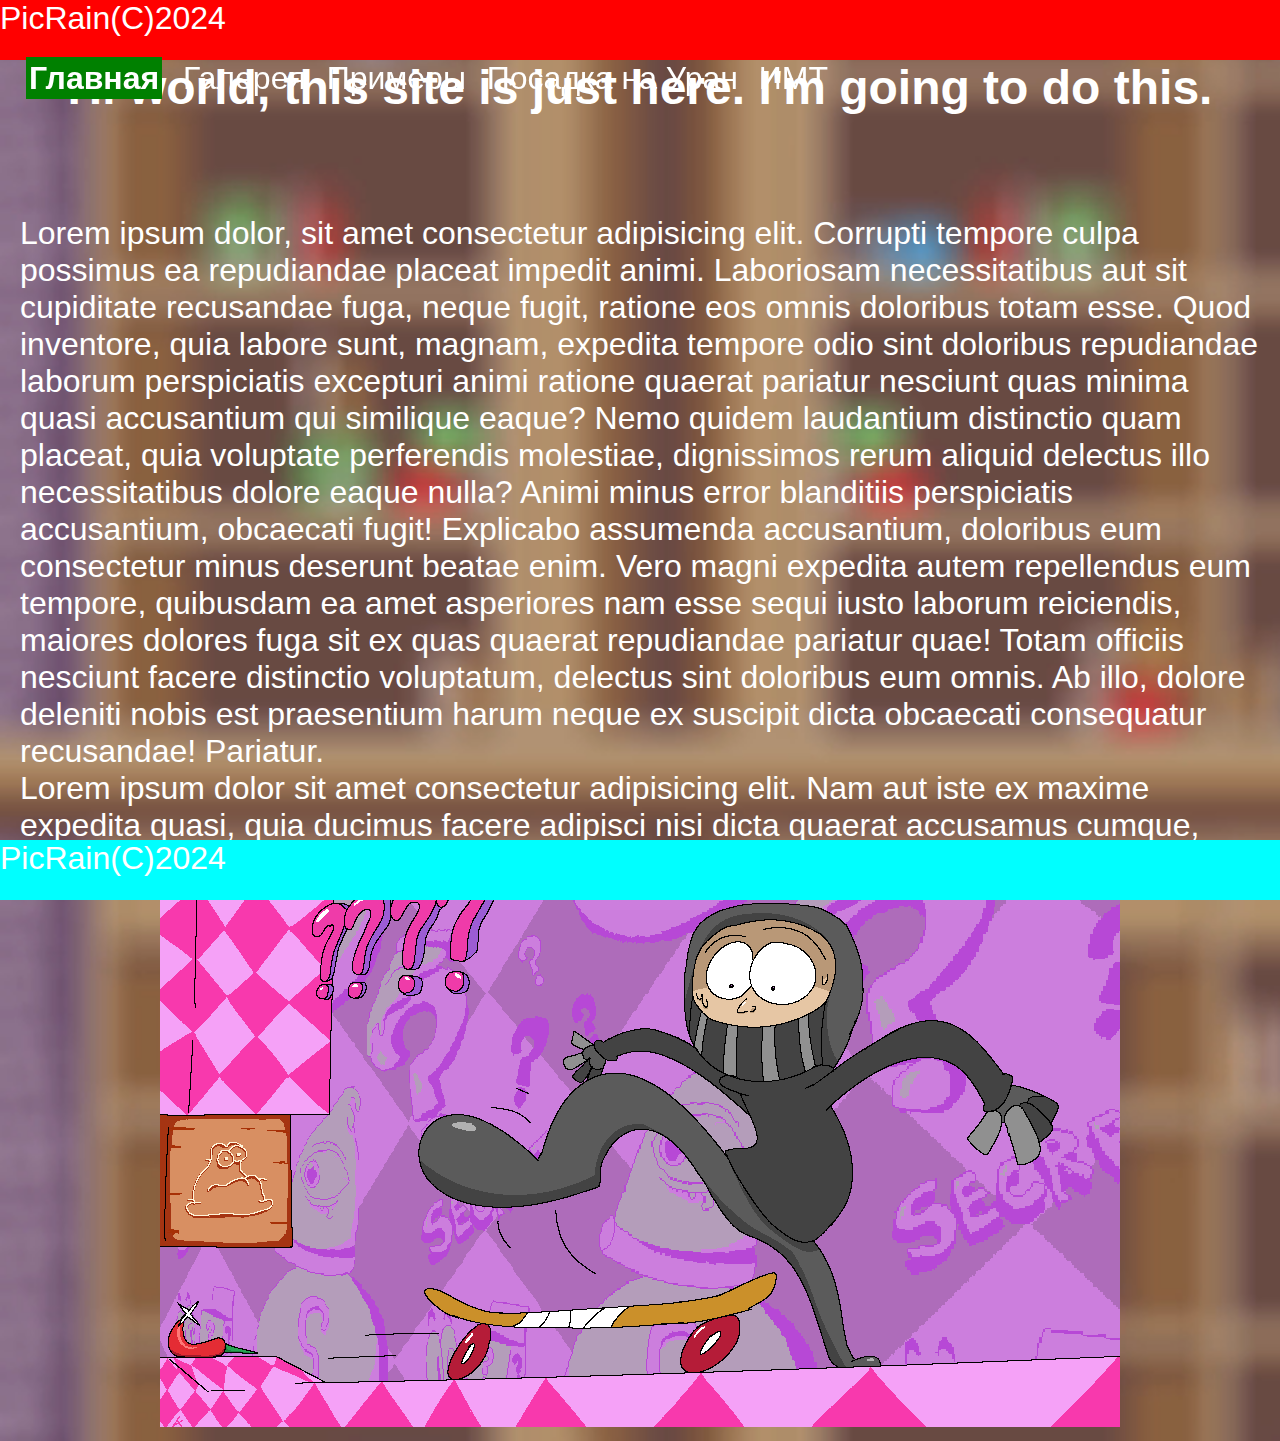
<file: index.html>
<!DOCTYPE html>
<html lang="ru">
<head>
    <meta charset="UTF-8">
    <meta name="viewport" content="width=device-width, initial-scale=1.0">
    <title>Document</title>
    <link rel="stylesheet" href="style.css">
</head>
<body class="main">

<header>
    PicRain(C)2024
</header>

<main>
    <h2>
        Hi world, this site is just here. I'm going to do this.
    </h2>

    <nav>
        <a href="index.html"><b>Главная</b></a>
        <a href="gallery.html">Галерея</a>
        <a href="calc.html">Примеры</a>
        <a href="ship.html">Посадка на Уран</a>
        <a href="imt.html">ИМТ</a>
    </nav>

    <div>
        Lorem ipsum dolor, sit amet consectetur adipisicing elit. Corrupti tempore culpa possimus ea repudiandae placeat impedit animi. Laboriosam necessitatibus aut sit cupiditate recusandae fuga, neque fugit, ratione eos omnis doloribus totam esse. Quod inventore, quia labore sunt, magnam, expedita tempore odio sint doloribus repudiandae laborum perspiciatis excepturi animi ratione quaerat pariatur nesciunt quas minima quasi accusantium qui similique eaque? Nemo quidem laudantium distinctio quam placeat, quia voluptate perferendis molestiae, dignissimos rerum aliquid delectus illo necessitatibus dolore eaque nulla? Animi minus error blanditiis perspiciatis accusantium, obcaecati fugit! Explicabo assumenda accusantium, doloribus eum consectetur minus deserunt beatae enim. Vero magni expedita autem repellendus eum tempore, quibusdam ea amet asperiores nam esse sequi iusto laborum reiciendis, maiores dolores fuga sit ex quas quaerat repudiandae pariatur quae! Totam officiis nesciunt facere distinctio voluptatum, delectus sint doloribus eum omnis. Ab illo, dolore deleniti nobis est praesentium harum neque ex suscipit dicta obcaecati consequatur recusandae! Pariatur.
        <p>
            Lorem ipsum dolor sit amet consectetur adipisicing elit. Nam aut iste ex maxime expedita quasi, quia ducimus facere adipisci nisi dicta quaerat accusamus cumque, debitis rerum mollitia est aliquam saepe!
        </p>
    </div>

    <div class="image">
         <a href="img/Me-and-Level.png"><img src="img/Me-and-Level.png" alt="picture"></a>    
    
    </div>


   
</main>

<footer>
    PicRain(C)2024 
</footer>




        
</body>
</html>
</file>
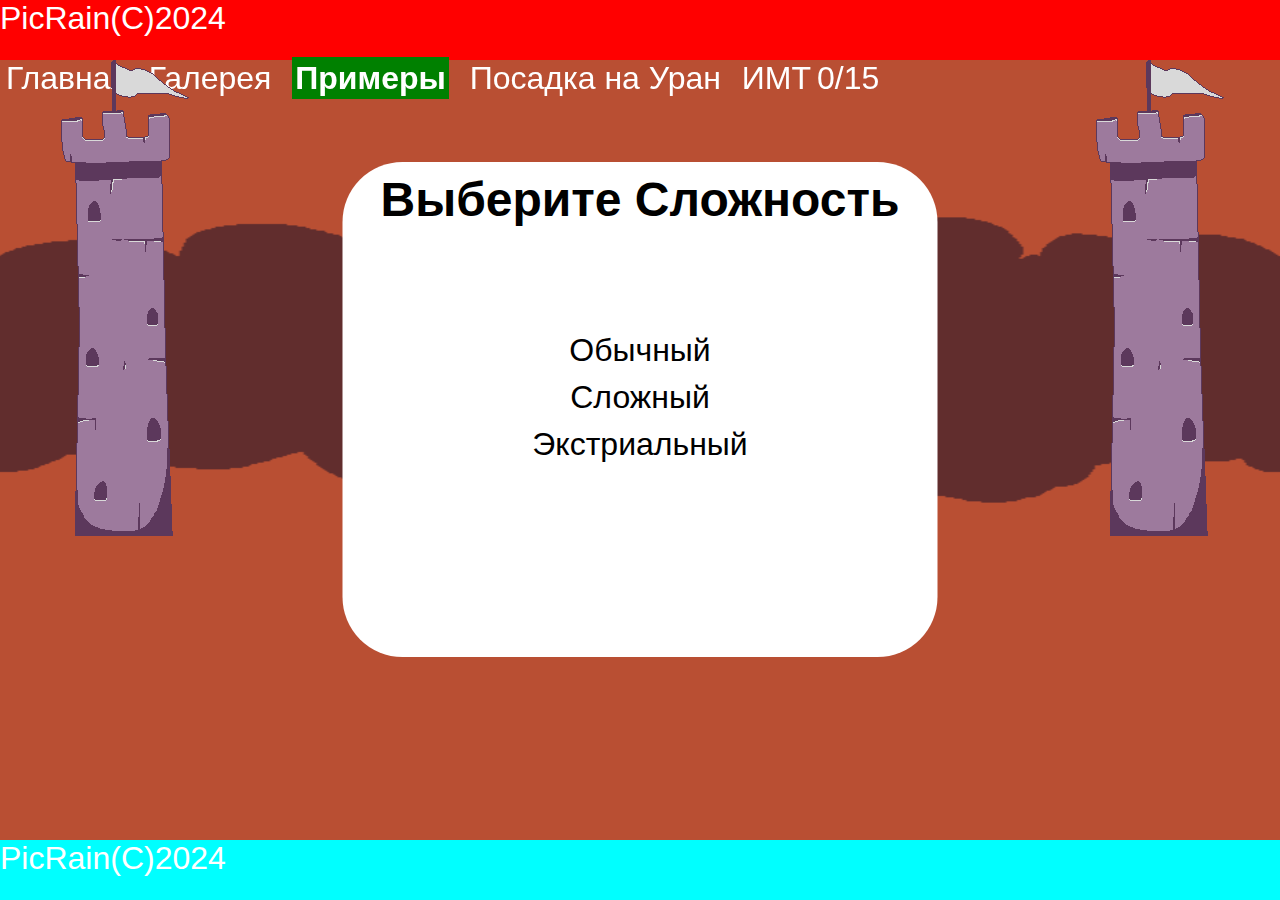
<file: calc.html>
<!DOCTYPE html>
<html lang="ru">
<head>
    <meta charset="UTF-8">
    <meta name="viewport" content="width=device-width, initial-scale=1.0">
    <title>Calculator</title>
    <link rel="stylesheet" href="style.css">
    <script defer src="app.js"></script>
</head>

<body class="calcul">

<header>PicRain(C)2024</header>

    <nav>
        <a href="index.html">Главная</a>
        <a href="gallery.html">Галерея</a>
        <a href="calc.html"><b>Примеры</b></a>
        <a href="ship.html">Посадка на Уран</a>
        <a href="imt.html">ИМТ</a>
        <span style="float: right;"><span id="right">0</span>/15</span>
    </nav>
    <img class="Ltower" src="img/Bg_dragonlair1.gif" alt="tower">
    <img class="Rtower" src="img/Bg_dragonlair1.gif" alt="tower">
    <img class="Nice" id="yes" src="img/Nice.png" width="300" alt="Nice">
    <img class="No" id="no" src="img/no.png" width="300" alt="Nice">

    <div class="menu" id="menu">
        <h2>
            Выберите Сложность
        </h2>
        <p id="easy" onclick="level=1;game()">
            Обычный
        </p>
        <p id="hard" onclick="level=2;game()">
            Сложный
        </p>
        <p id="lunatic" onclick="level=3;game()">
            Экстриальный
        </p>
    </div>

    <div class="example">
        <span id="x">2</span>
        <span id="operation">+</span>
        <span id="y">2</span>
        <span id="operation2"></span>
        <span id="z"></span>
         = 
         <input id="result" type="text" placeholder="ответ" size="4">

        <p class="otvet" id="otvet">Харош, Ответ: 4</p>
    </div>

    <div class="result">
        <button id="check" onclick="calc()">Проверить</button>
        <button id="restart" onclick="game(level)">Дальше</button>
    </div>

    <footer>
        PicRain(C)2024
    </footer>
    
</body>
</html>
</file>
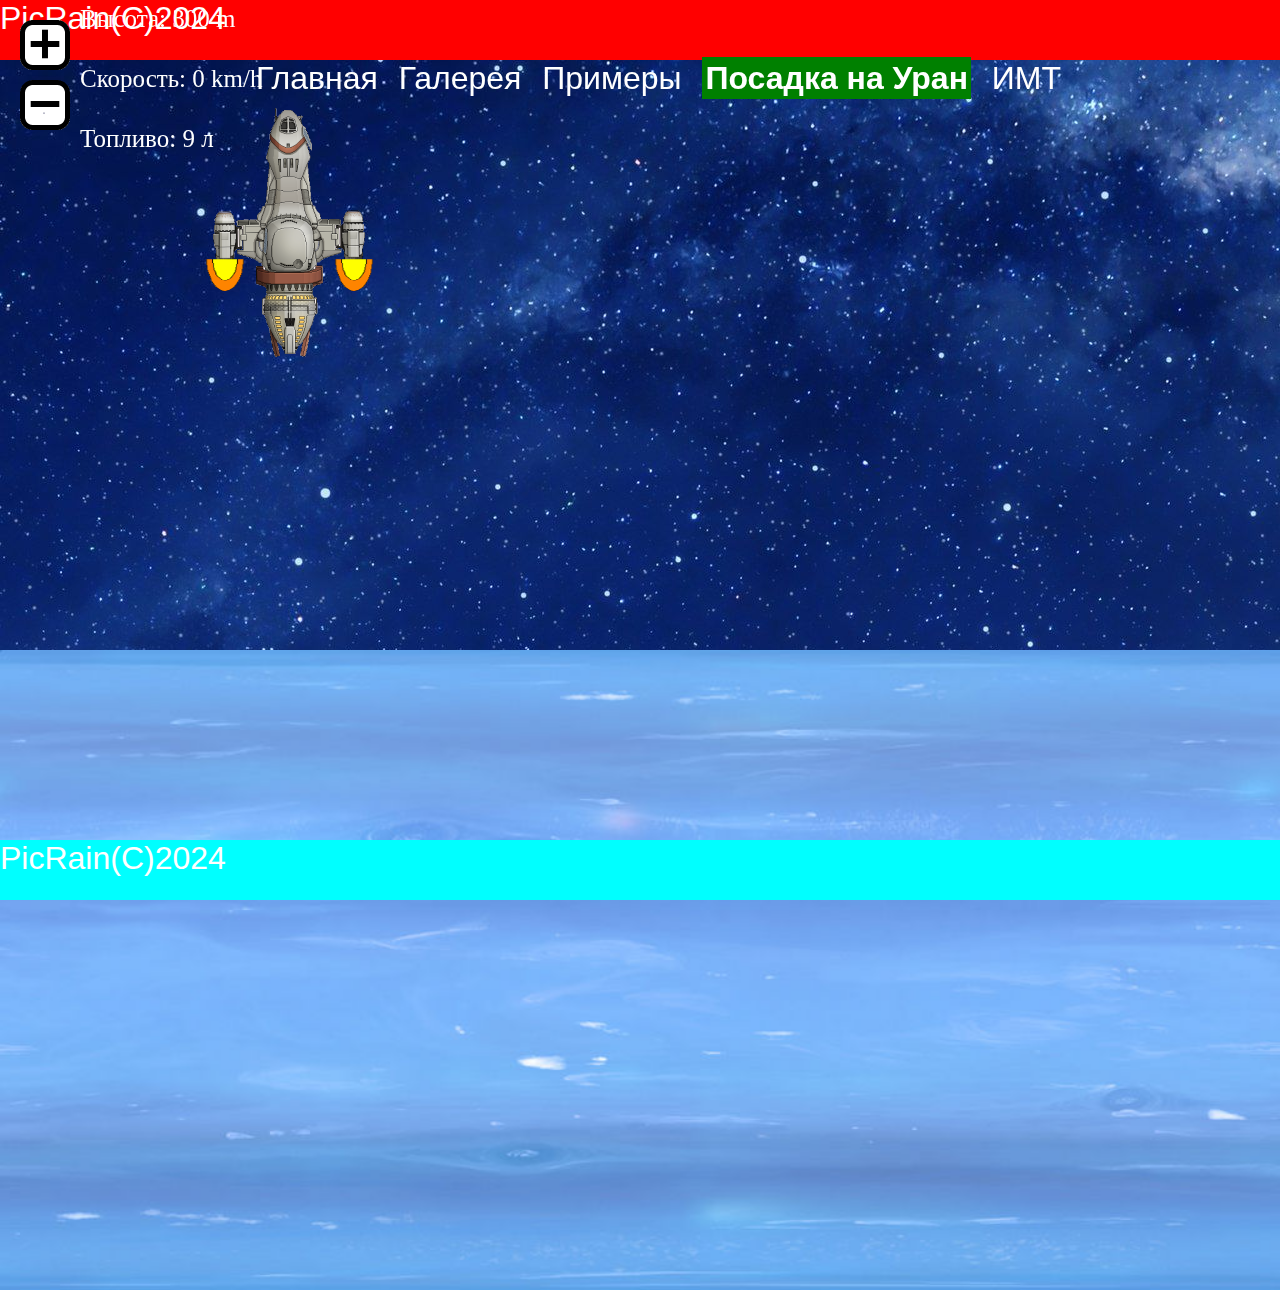
<file: ship.html>
<!DOCTYPE html>
<html lang="en">
<head>
    <meta charset="UTF-8">
    <meta name="viewport" content="width=device-width, initial-scale=1.0">
    <title>Moon</title>
    <link rel="stylesheet" href="style.css">
    <style>
        #ship {
            position: absolute;
            top: 0;
            left: 200px;
            width: 180px;
            height: 265px;
            background-image: url(img/ship.png);
            background-size: cover;
        }

        #fire1 {
            position: absolute;
            top: 165px;
            left: 0;
        }

        #fire2 {
            position: absolute;
            top: 165px;
            left: 129px;
        }

        #bg {
            position: absolute;
            top: 60px;
        }

        #ground {
            position: absolute;
            top: 650px;

        }

        #up {
            position: absolute;
            top: 20px;
            left: 20px;
            width: 50px;
            height: 50px;
            background-image: url(img/+.png);
            background-size: cover;
            z-index: 1;
        }

        #up:active {
            background-image: url(img/+_B.png);
        }

        #down:active {
            background-image: url(img/-_B.png);
        }

        #down {
            position: absolute;
            top: 80px;
            left: 20px;
            width: 50px;
            height: 50px;
            background-image: url(img/-.png);
            background-size: cover;
            z-index: 1;
        }

        #heigh {
            position: absolute;
            top: 5px;
            left: 80px;
            font-family: Constantia;
            font-size: 25px;
            z-index: 2;
            color: white;
        }

        #speed {
            position: absolute;
            top: 65px;
            left: 80px;
            font-family: Constantia;
            font-size: 25px;
            z-index: 2;
            color: white;
        }

        #fuel {
            position: absolute;
            top: 125px;
            left: 80px;
            font-family: Constantia;
            font-size: 25px;
            z-index: 2;
            color: white;
        }
    nav {
        position: absolute;
        z-index: 5;
        left: 250px;
    }
    </style>
    <script>

        x = 100;
        V = 0;
        j = 1.7;
        E = 1.7;
        F = 10;
        Timer = setInterval(function() {
            if(F <= 0) E = 0;
            V = V + (j - E) / 100; 
            x = x + V;
            F = F - E / 100;
            ship = document.getElementById("ship");
            ship.style.top = x + "px";

        element = document.getElementById("fire1");
	dx=0;
    element.style.top = 110+E*10+"px";
	element.style['webkitTransform']="scale(1,"+(E+dx/3)/5+")";
	element.style['msTransform']="scale(1,"+(E+dx/3)/2+")";
	element.style['OTransform']="scale(1,"+(E+dx/3)/2+")";
	element.style['MozTransform']="scale(1,"+(E+dx/3)/2+")";
	element.style['Transform']="scale(1,"+(E+dx/3)/2+")";

    element2 = document.getElementById("fire2");
	dx=0;
    element2.style.top = 110+E*10+"px";
	element2.style['webkitTransform']="scale(1,"+(E+dx/3)/5+")";
	element2.style['msTransform']="scale(1,"+(E+dx/3)/2+")";
	element2.style['OTransform']="scale(1,"+(E+dx/3)/2+")";
	element2.style['MozTransform']="scale(1,"+(E+dx/3)/2+")";
	element2.style['Transform']="scale(1,"+(E+dx/3)/2+")";
            
            // Вывод показаний приборов
            document.getElementById("heigh").innerText="Высота: " + Math.round(400 - x) + ' m';
            document.getElementById("speed").innerText="Скорость: " + Math.round(V* 3.6 * 10) / 10 + ' km/h';
            document.getElementById("fuel").innerText="Топливо: " + Math.round(F) + ' л';
            if (x > 400) clearInterval(Timer);
            
    
    
        }, 20);

   
    </script>        
</head>
<body>

    <header>
        PicRain(C)2024
    </header>  

    <nav>
        <a href="index.html">Главная</a>
        <a href="gallery.html">Галерея</a>
        <a href="calc.html">Примеры</a>
        <a href="ship.html"><b>Посадка на Уран</b></a>
        <a href="imt.html">ИМТ</a>
    </nav>

    <div id="up" onclick="E++"></div>
    <div id="down" onclick="E--"></div>
    <img id="bg" src="img/stars.png" width="100%">
    <img id="ground" src="img/ground.png" width="100%">
    <div id="ship" >
        <img id="fire1" src="img/fire.gif" width="50">
        <img id="fire2" src="img/fire.gif" width="50">
    </div>

    <p id="heigh">Высота: 0</p>
    <p id="speed">Скорость: 0</p>
    <p id="fuel">Топливо: F</p>

    <footer>
        PicRain(C)2024
    </footer>

</body>
</html>
</file>
<file: style.css>
* {
    margin: 0;
    padding: 0;
}

body {
    font-family: 'Consolas', Haettenschweiler, 'Corbel', sans-serif;
    font-size: 32px;
    color: white;
    background-color: rgb(255, 191, 0);
    background-size: cover;
    padding: 60px 0 0 0;
}

.main {
    background-image: url(img/Bg_medievallibrairy1.png);
}

.image {
    text-align: center;
}

.gallery {
    background-image: url(img/Bg_medievaltreasure2.png);
    backdrop-filter: blur(5px);
    width: 100%;
    height: 100vh;
}

.imt {
    background-image: url(img/infor.png);
}

.image img:hover {
    outline: 10px solid red;
}

h2{
    text-align: center;
    margin-top: 0px;
}
footer {
    height: 60px;
    position: fixed;
    bottom: 0px;
    width: 100%;
    background-color: aqua;
}

header {
    position: fixed;
    top: 0;
    width: 100%;
    height: 60px;
    background-color: rgb(255, 0, 0);
}

a {
    color: white;
    text-decoration: none;
    padding: 6px;
    border-radius: 10px;

}
nav a:hover {
    background-color: lime;
}


.image {
    display: flex;
    justify-content: space-around;
    flex-wrap: wrap;
}


.image p {
    width: 300px;
}

nav {
    margin-bottom: 40px;
    position: fixed;
    top: 60px;
}

main {
    padding: 0 20px;
}

/*
calculator
*/

.calcul {
    background-image: url(img/yes.png);
}


.Ltower,
.Rtower,
.Nice,
.No {
    position: absolute;
}

.Ltower {
    left: 50px;
}

.Rtower {
    right: 50px;
}

.Nice {
    left: 170px;
    top: 200px;
    visibility: hidden;
}

.No {
    right: 170px;
    top: 230px;
    visibility: hidden;
}


.example {
    margin-top: 150px;
    font-size: 34px;
    text-align: center;
}

.example input {
    font-size: 34px;
    text-align: center;
}

.calcul button {
    font-size: 34px;
	background-color:#ff3725;
	border-radius:15px;
	border:2px solid #ffffff;
	display:inline-block;
	cursor:pointer;
	color:#ffffff;
	font-family:Arial;
	padding:7px 16px;
	text-decoration:none;
	text-shadow:0px 1px 0px #ff685d;
}

.result {
    margin-top: 80px;
    margin-bottom: 100px;
    display: flex;
    justify-content: center;
}

.result button {
    margin: 0px 30px;
}

#restart {
    background-color: rgb(255, 255, 0);
    color: black;
    display: none;
} 

.calcul button:hover {
	background-color:#4b2320;
}

.otvet {
    color: rgb(84, 235, 33);
    visibility: hidden;
}

/*
menu
*/
.menu {
    position: absolute;
    background-color: #ffffff;
    width: 575px;
    height: 475px;
    border-radius:60px;
    left: 50%;
    top: 40%;
    transform: translate(-50%, -40%); 
    color:black;
    padding: 10px;
    text-align: center;
    display: block;
}

h2 {
    margin-bottom: 100px;
}

.menu p {
    padding: 5px;
}

#easy:hover {
    background-color: #1cb10f;
    cursor: pointer;
}

#hard:hover {
    background-color: #d61919;
    cursor: pointer;
}

#lunatic:hover {
    background-color: #0d0ad0;
    cursor: pointer;
}

.example button {
    font-size: 34px;
	border-radius:15px;
    background-color: #40bd27;
	border:2px solid #ffffff;
	display:inline-block;
	cursor:pointer;
	color:#ffffff;
	font-family:Arial;
	padding:7px 16px;
	text-decoration:none;
}


nav b {
    background-color: green;
    padding: 3px;
}

#imtMessage {
    text-align: center;
}
</file>
